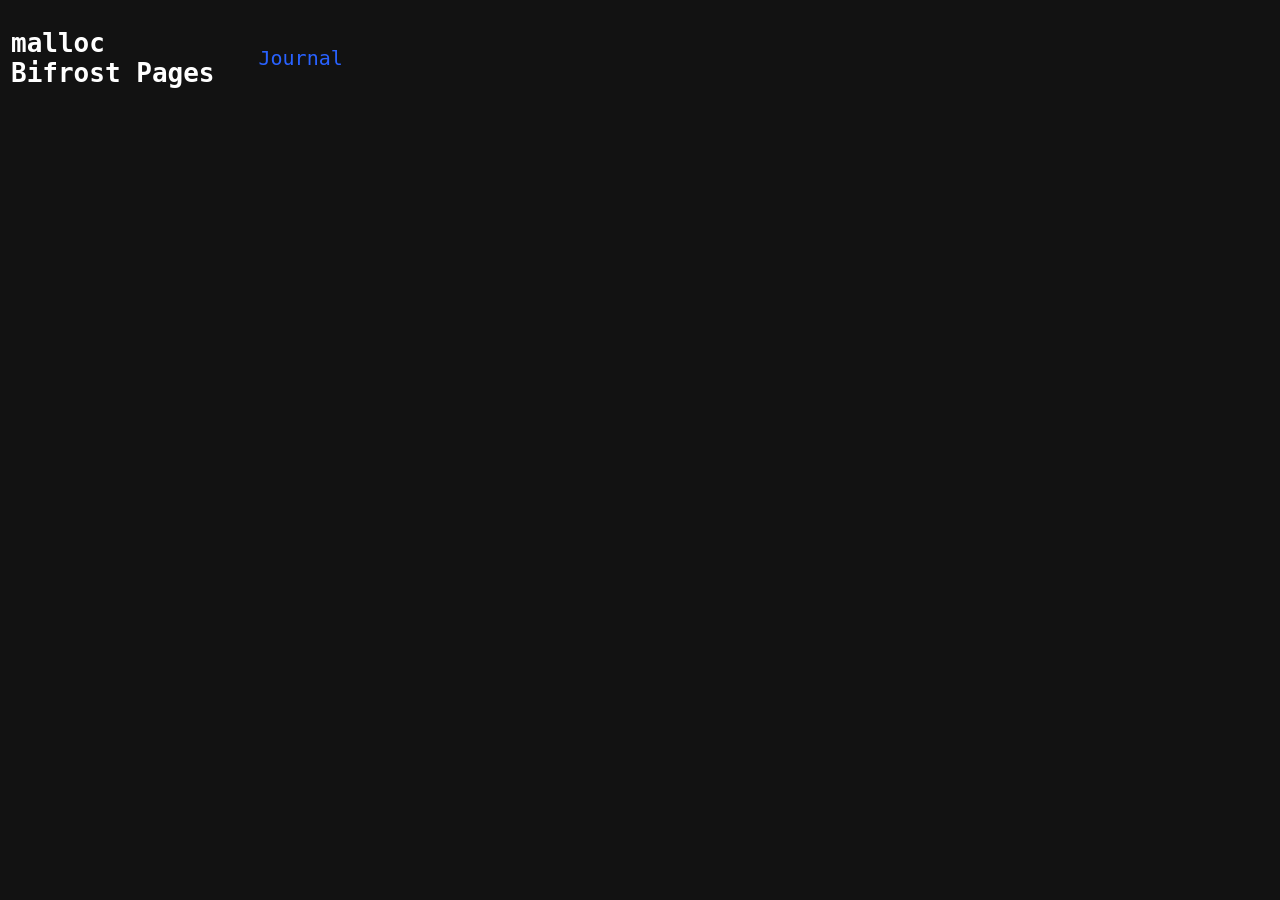
<file: index.html>
<!DOCTYPE html>

<html>
        <head>
                <meta charset="UTF-8">
                <link rel="stylesheet" href="style.css">
                <title>Bifrost Pages</title>
        </head>

        <body>
                <table>
                        <tr>
                                <td>
                                        <h1>malloc<br>Bifrost Pages</h1>
                                </td>
                                <td>
                                        <ul id="link_list">
                                                <li><a href="journal/index.html">Journal</a></li>
                                        </ul>
                                </td>
                        </tr>
                </table>       
        </body>
</html>
</file>
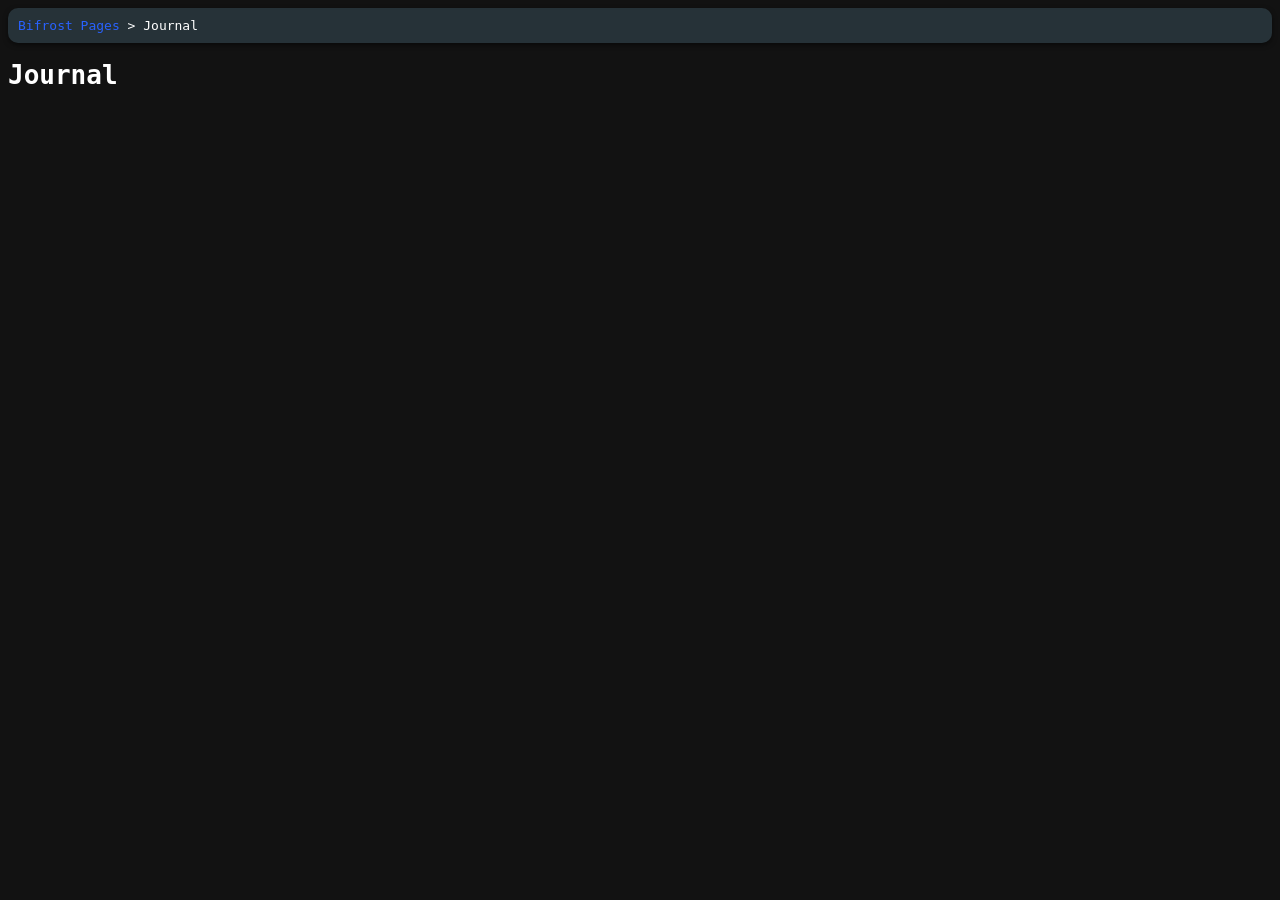
<file: journal/index.html>
<!DOCTYPE html>

<html>
        <head>
                <meta charset="UTF-8">
                <link rel="stylesheet" href="../style.css">
                <title>Journal - Bifrost Pages</title>
        </head>

        <body>
                <div class="nav-bar">
                                <a href="../index.html">Bifrost Pages</a> > Journal
                </div>
                
                <h1>Journal</h1>
        </body>
</html>
</file>
<file: style.css>
body {
        font-family: monospace;
        background-color: #121212;
        color: #FFFFFF;
}

a {
        text-decoration: none;
        color: #2962FF;
}

ul {
        list-style-type: none;
}

div.nav-bar {
    padding-left:10px;
    padding-right:10px;
    padding-top:10px;
    padding-bottom:10px;
    background-color: #263238;
    border-radius: 10px;
    box-shadow: 0 2px 5px rgba(0, 0, 0, 0.5);
}

#link_list {
        font-size: 20px;
}
</file>
